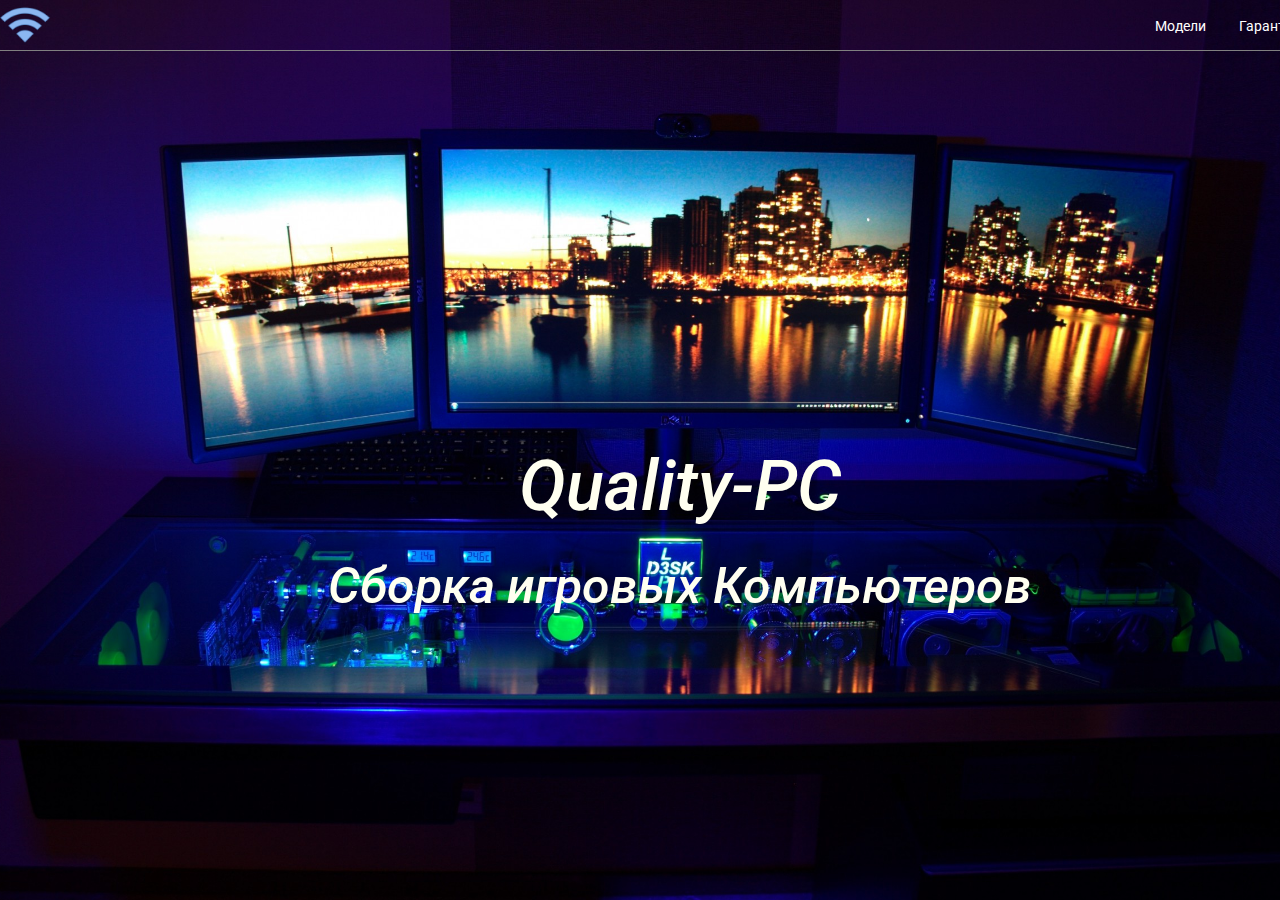
<file: index.html>
<!DOCTYPE html>
<html lang="ru">
<head>
    <meta charset="UTF-8">
    <meta name="viewport" content="width=device-width, initial-scale=1.0">
    <title>Computer</title>
    <link rel="stylesheet" href="./css/style.css">
    <link href="https://fonts.googleapis.com/css2?family=Roboto:ital,wght@0,400;1,500&display=swap" rel="stylesheet">

</head>
<body>
    <div class="content">
        <div class="header_content">
            <div class="header">
                <img src="./img/logo.png" width="50" height="50" alt="">
                <div class="menu">
                    <a class="nav_link" href="models.html">Модели</a>
                    <a class="nav_link" href="garant.html">Гарантии</a>
                    <a class="nav_link" href="contact.html">Контакты</a>
                    
                </div>
                
            </div>
        </div>
        <div class="header_title">
            <h1 class="header_title_text">Quality-PC</h1>
            <p class="header_title_text_P" >Сборка игровых Компьютеров</p>
        </div>
    </div>
</body>
</html>
</file>
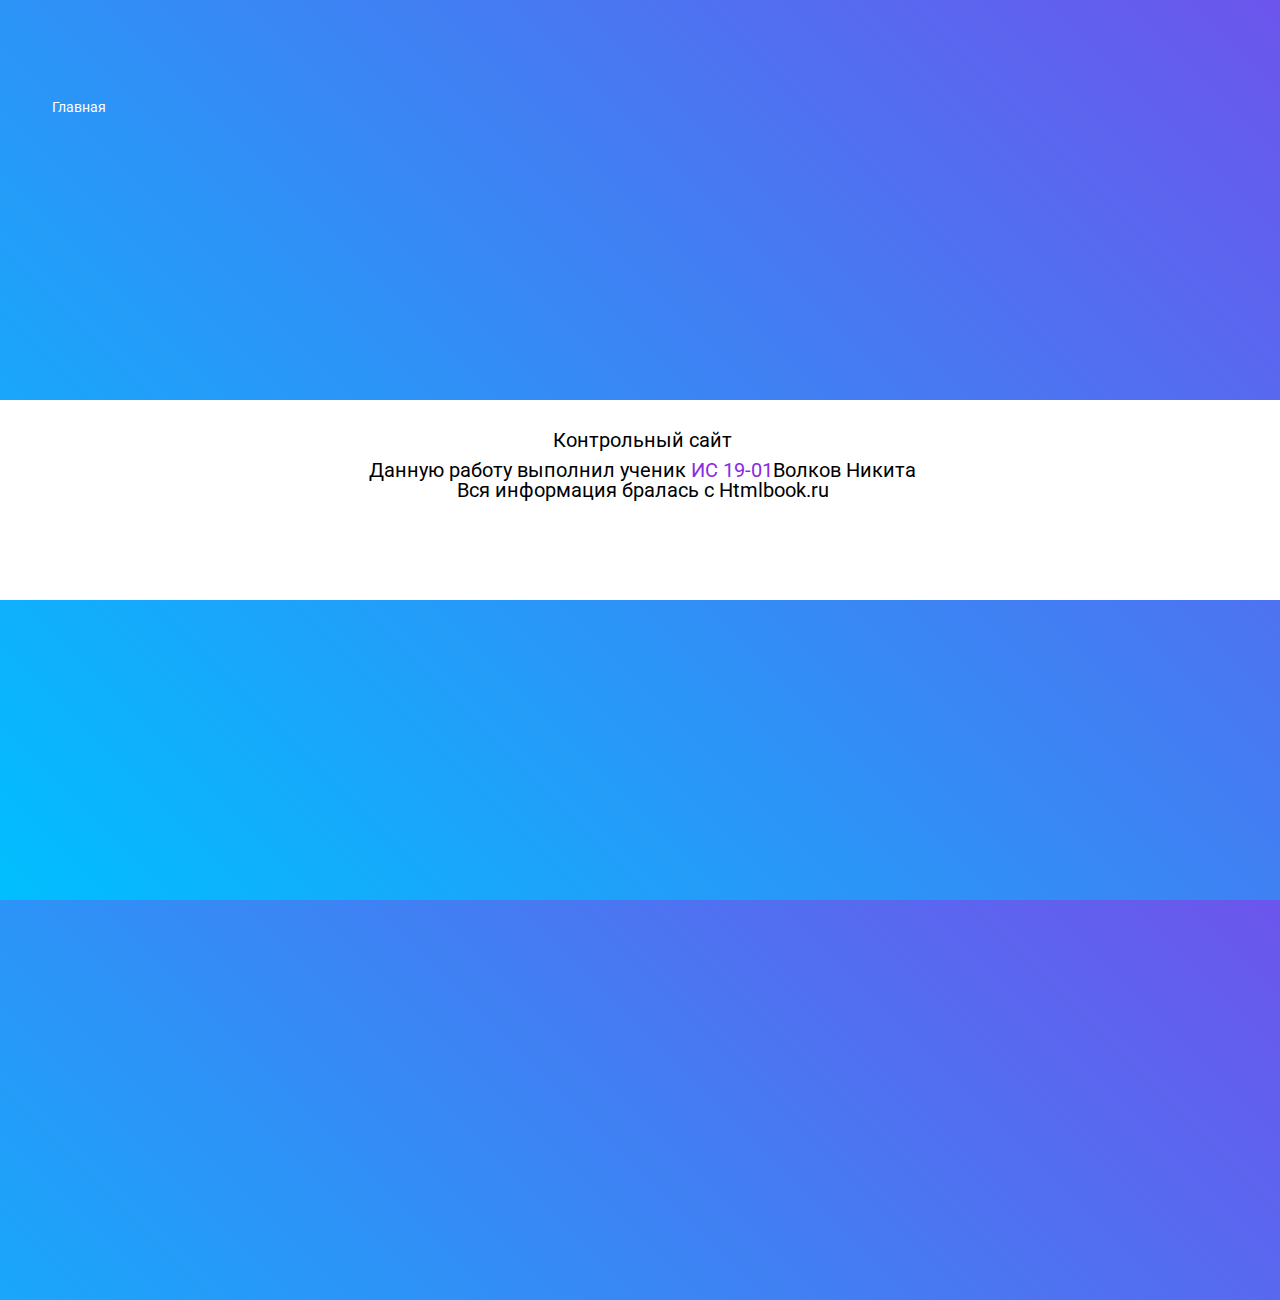
<file: contact.html>
<!DOCTYPE html>
<html lang="ru">
<head>
    <meta charset="UTF-8">
    <meta name="viewport" content="width=device-width, initial-scale=1.0">
    <title>Garant</title>
    <link rel="stylesheet" href="/css/contact.css">
    <link href="https://fonts.googleapis.com/css2?family=Roboto:ital,wght@0,400;1,500&display=swap" rel="stylesheet">
</head>
<body>
    <div class="content">
        <div class="header">
            <div class="btn_back">
                    <a class="back" href="index.html">Главная</a>
                </div>
            <div class="header_content">
                <div class="head_inf">
                    <h1>Контрольный сайт</h1>
                    <p>Данную работу выполнил ученик <span>ИС 19-01</span><a href="https://vk.com/nclapton">Волков Никита</a> </p>
                    <p class="p_head">Вся информация бралась с Htmlbook.ru</p>
                </div>
                
                
                
                

               
            </div>
        </div>

    </div>  
</body>
</html>
</file>
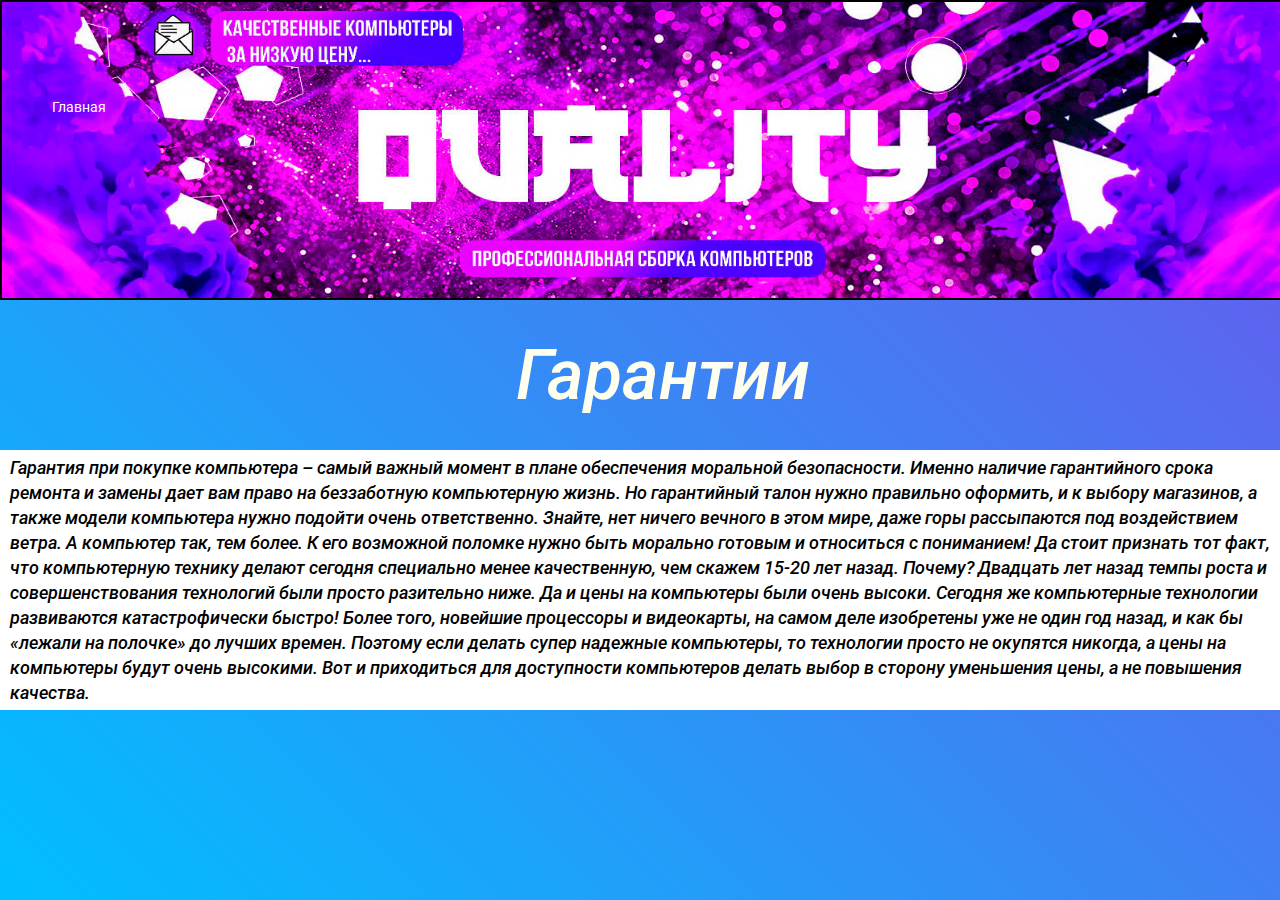
<file: garant.html>
<!DOCTYPE html>
<html lang="ru">
<head>
    <meta charset="UTF-8">
    <meta name="viewport" content="width=device-width, initial-scale=1.0">
    <title>Garant</title>
    <link rel="stylesheet" href="/css/garant.css">
    <link href="https://fonts.googleapis.com/css2?family=Roboto:ital,wght@0,400;1,500&display=swap" rel="stylesheet">
</head>
<body>
    <div class="content">
        <div class="header">
            <div class="header_content">
                <img src="/img/garant.jpg" height="300" width="1285" alt="">
                <div class="btn_back">
                    <a class="back" href="index.html">Главная</a>
                </div>
                <div class="h1_titles">
                    <h1 class="h1_title">Гарантии</h1>
                </div>

                <div class="sub_p">
                    <p class="sub_p_text">Гарантия при покупке компьютера – самый важный момент в плане обеспечения моральной безопасности. Именно наличие гарантийного срока ремонта и замены дает вам право на беззаботную компьютерную жизнь. Но гарантийный талон нужно правильно оформить, и к выбору магазинов, а также модели компьютера нужно подойти очень ответственно.

                        Знайте, нет ничего вечного в этом мире, даже горы рассыпаются под воздействием ветра. А компьютер так, тем более. К его возможной поломке нужно быть морально готовым и относиться с пониманием! Да стоит признать тот факт, что компьютерную технику делают сегодня специально менее качественную, чем скажем 15-20 лет назад. Почему? Двадцать лет назад темпы роста и совершенствования технологий были просто разительно ниже. Да и цены на компьютеры были очень высоки. Сегодня же компьютерные технологии развиваются катастрофически быстро! Более того, новейшие процессоры и видеокарты, на самом деле изобретены уже не один год назад, и как бы «лежали на полочке» до лучших времен. Поэтому если делать супер надежные компьютеры, то технологии просто не окупятся никогда, а цены на компьютеры будут очень высокими. Вот и приходиться для доступности компьютеров делать выбор в сторону уменьшения цены, а не повышения качества.</p>
                </div>
            </div>
        </div>

    </div>  
</body>
</html>
</file>
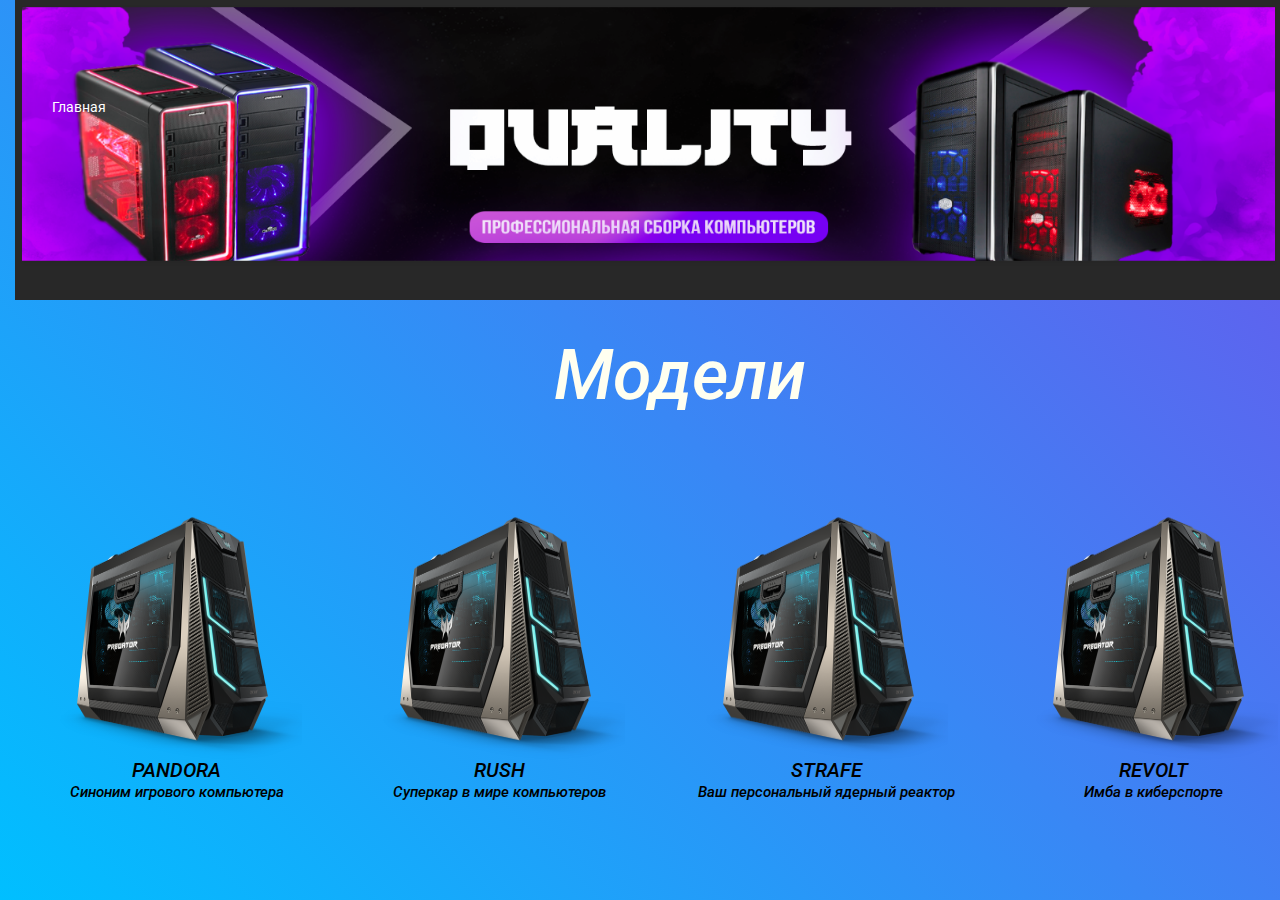
<file: models.html>
<!DOCTYPE html>
<html lang="ru">
<head>
    <meta charset="UTF-8">
    <meta name="viewport" content="width=device-width, initial-scale=1.0">
    <link rel="stylesheet" href="../css/models.css">
    <link href="https://fonts.googleapis.com/css2?family=Roboto:ital,wght@0,400;1,500&display=swap" rel="stylesheet">

    <title>Models</title>
</head>
<body>
    <div class="content">
        <div class="header">
            <div class="header_content">
                <img src="/img/header_midels.png" height="300" width="1285" alt="">
                <div class="btn_back">
                    <a class="back" href="index.html">Главная</a>
                </div>
                <h1 class="h1_title">Модели</h1>

                <div class="row_3">
                    <div class="item">
                        <img src="/img/item.png" width="250" height="250" alt="">
                        <h1 class="sub_title_h1">PANDORA</h1>
                        <p class="item_p">Синоним игрового компьютера</p>
                    </div>
                    <div class="item">
                        <img src="/img/item.png" width="250" height="250" alt="">
                        <h1 class="sub_title_h1">RUSH</h1>
                        <p class="item_p">Суперкар в мире компьютеров</p>
                    </div>
                    <div class="item">
                        <img src="/img/item.png" width="250" height="250" alt="">
                        <h1 class="sub_title_h1">STRAFE</h1>
                        <p class="item_p">Ваш персональный ядерный реактор</p>
                    </div>
                    <div class="item">
                        <img src="/img/item.png" width="250" height="250" alt="">
                        <h1 class="sub_title_h1">REVOLT</h1>
                        <p class="item_p">Имба в киберспорте</p>
                    </div>
                </div>
            </div>
        </div>

    </div>
</body>
</html>
</file>
<file: css/style.css>
*{padding:0;margin:0;border:0;}
*,*:before,*:after{-moz-box-sizing:border-box;-webkit-box-sizing:border-box;box-sizing:border-box;}
:focus,:active{outline:none;}
a:focus,a:active{outline:none;}
nav,footer,header,aside{display:block;}
html,body{height:100%;width:100%;font-size:100%;line-height:1;font-size:14px;-ms-text-size-adjust:100%;-moz-text-size-adjust:100%;-webkit-text-size-adjust:100%;}
input,button,textarea{font-family:inherit;}
input::-ms-clear{display:none;}
button{cursor:pointer;}
button::-moz-focus-inner{padding:0;border:0;}
a,a:visited{text-decoration:none;}
a:hover{text-decoration:none;}
ul li{list-style:none;}
img{vertical-align:top;}
h1,h2,h3,h4,h5,h6{font-size:inherit;font-weight:inherit;}

.content{
    font-family: 'Roboto', sans-serif;
    overflow: hidden;
    background-image:url(../img/bg.jpg);
    background-repeat: no-repeat;
    background-position: center;
    background-size: cover;
    height: 100vh ;
}
.header_content{
    border-bottom: 1px solid gray;
}
.header{
    width: 1400px;
    margin: 0 auto;
    display: flex;
    justify-content: space-between;
    
  

}
.menu .nav_link{
    color:#fff;   
    margin-left: 30px;
}
.menu{
    margin-top: 19px;
}
.nav_link:hover{
    color: indigo;
}
.header_title_text{
    color: ivory;
    font-size: 70px;
    text-align: center;
    margin-top: 400px;
    margin-left: 80px;
    font-weight: 500;
    font-style: italic;
}
.header_title_text_P{
    color: ivory;
    font-size: 50px;
    text-align: center;
    margin-top: 40px;
    margin-left: 80px;
    font-weight: 500;
    font-style: italic;
}
</file>
<file: css/contact.css>
*{padding:0;margin:0;border:0;}
*,*:before,*:after{-moz-box-sizing:border-box;-webkit-box-sizing:border-box;box-sizing:border-box;}
:focus,:active{outline:none;}
a:focus,a:active{outline:none;}
nav,footer,header,aside{display:block;}
html,body{height:100%;width:100%;font-size:100%;line-height:1;font-size:14px;-ms-text-size-adjust:100%;-moz-text-size-adjust:100%;-webkit-text-size-adjust:100%;}
input,button,textarea{font-family:inherit;}
input::-ms-clear{display:none;}
button{cursor:pointer;}
button::-moz-focus-inner{padding:0;border:0;}
a,a:visited{text-decoration:none;}
a:hover{text-decoration:none;}
ul li{list-style:none;}
img{vertical-align:top;}
h1,h2,h3,h4,h5,h6{font-size:inherit;font-weight:inherit;}

body{
    background: linear-gradient(45deg, #00BFFF,#6c55ec);
    font-family: 'Roboto', sans-serif;
    position: relative;
    height: 100vh ;
}

.header_content {
    width: 1285px;
    height: 300px;
    margin: 0 auto;
}
.btn_back{
    position: absolute;
    top: -300px;
    left: 40px;
}
.back{
    padding:10px;
    border: 2px solid transparent;
    color: #fff;
}
.back:hover{
    padding:10px;
    border: 2px solid black;
    color: #fff;
    background-color: rgb(31, 152, 233);
    border-radius: 10px;
}
.head_inf{
    margin-top: 400px;
    height: 200px;
    background-color: #fff;
    text-align: center;
}
h1{
    padding-top: 30px;
    font-size: 20px;
}
p{
    font-size: 20px;
    padding-top: 10px;
}
.p_head{
    padding-top: 0;
}
span{
    color: blueviolet;
}
a{
    color: black;
}
</file>
<file: css/garant.css>
*{padding:0;margin:0;border:0;}
*,*:before,*:after{-moz-box-sizing:border-box;-webkit-box-sizing:border-box;box-sizing:border-box;}
:focus,:active{outline:none;}
a:focus,a:active{outline:none;}
nav,footer,header,aside{display:block;}
html,body{height:100%;width:100%;font-size:100%;line-height:1;font-size:14px;-ms-text-size-adjust:100%;-moz-text-size-adjust:100%;-webkit-text-size-adjust:100%;}
input,button,textarea{font-family:inherit;}
input::-ms-clear{display:none;}
button{cursor:pointer;}
button::-moz-focus-inner{padding:0;border:0;}
a,a:visited{text-decoration:none;}
a:hover{text-decoration:none;}
ul li{list-style:none;}
img{vertical-align:top;}
h1,h2,h3,h4,h5,h6{font-size:inherit;font-weight:inherit;}

body{
    background: linear-gradient(45deg, #00BFFF,#6c55ec);
    font-family: 'Roboto', sans-serif;
    position: relative;
    height: 100vh ;
}

.header_content {
    width: 1285px;
    height: 300px;
    margin: 0 auto;
}
.btn_back{
    position: absolute;
    top: 100px;
    left: 40px;
}
.back{
    padding:10px;
    border: 2px solid transparent;
    color: #fff;
}
.back:hover{
    padding:10px;
    border: 2px solid black;
    color: #fff;
    background-color: rgb(31, 152, 233);
    border-radius: 10px;
}
.h1_title{
    color: ivory;
    font-size: 70px;
    text-align: center;
    margin-top: 40px;
    margin-left: 40px;
    font-weight: 500;
    font-style: italic;
}
img{
    border: 2px solid black;
}
.sub_p{
    margin-top: 40px;
    background-color: #fff;
}
.sub_p_text{
    width: 1285px;
    font-weight: 500;
    color: #000;
    font-size: 18px;
    line-height: 25px;
    font-style: italic;
    padding: 5px 10px;
}
</file>
<file: css/models.css>
*{padding:0;margin:0;border:0;}
*,*:before,*:after{-moz-box-sizing:border-box;-webkit-box-sizing:border-box;box-sizing:border-box;}
:focus,:active{outline:none;}
a:focus,a:active{outline:none;}
nav,footer,header,aside{display:block;}
html,body{height:100%;width:100%;font-size:100%;line-height:1;font-size:14px;-ms-text-size-adjust:100%;-moz-text-size-adjust:100%;-webkit-text-size-adjust:100%;}
input,button,textarea{font-family:inherit;}
input::-ms-clear{display:none;}
button{cursor:pointer;}
button::-moz-focus-inner{padding:0;border:0;}
a,a:visited{text-decoration:none;}
a:hover{text-decoration:none;}
ul li{list-style:none;}
img{vertical-align:top;}
h1,h2,h3,h4,h5,h6{font-size:inherit;font-weight:inherit;}

body{
    background: linear-gradient(45deg, #00BFFF,#6c55ec);
    font-family: 'Roboto', sans-serif;
    position: relative;
    height: 100vh ;
}

.header_content {
    width: 1250px;
    height: 300px;
    margin: 0 auto;
}
.btn_back{
    position: absolute;
    top: 100px;
    left: 40px;
}
.back{
    padding:10px;
    border: 2px solid transparent;
    color: #fff;
}
.back:hover{
    padding:10px;
    border: 2px solid black;
    color: #fff;
    background-color: rgb(31, 152, 233);
    border-radius: 10px;
}
.h1_title{
    color: ivory;
    font-size: 70px;
    text-align: center;
    margin-top: 40px;
    margin-left: 80px;
    font-weight: 500;
    font-style: italic;
}
.row_3{
    width: 1400px;
    margin: 0 auto;
    display: flex;
    justify-content: space-around;
    padding-top: 100px;
    padding-right: 100px;
}
.sub_title_h1{
    font-size: 20px;
    font-weight: 500;
    font-style: italic;
    text-align: center;
}
.item_p{
    margin-top: 5px;
    font-size: 15px;
    font-weight: 500;
    font-style: italic;
    text-align: center;
}
</file>
